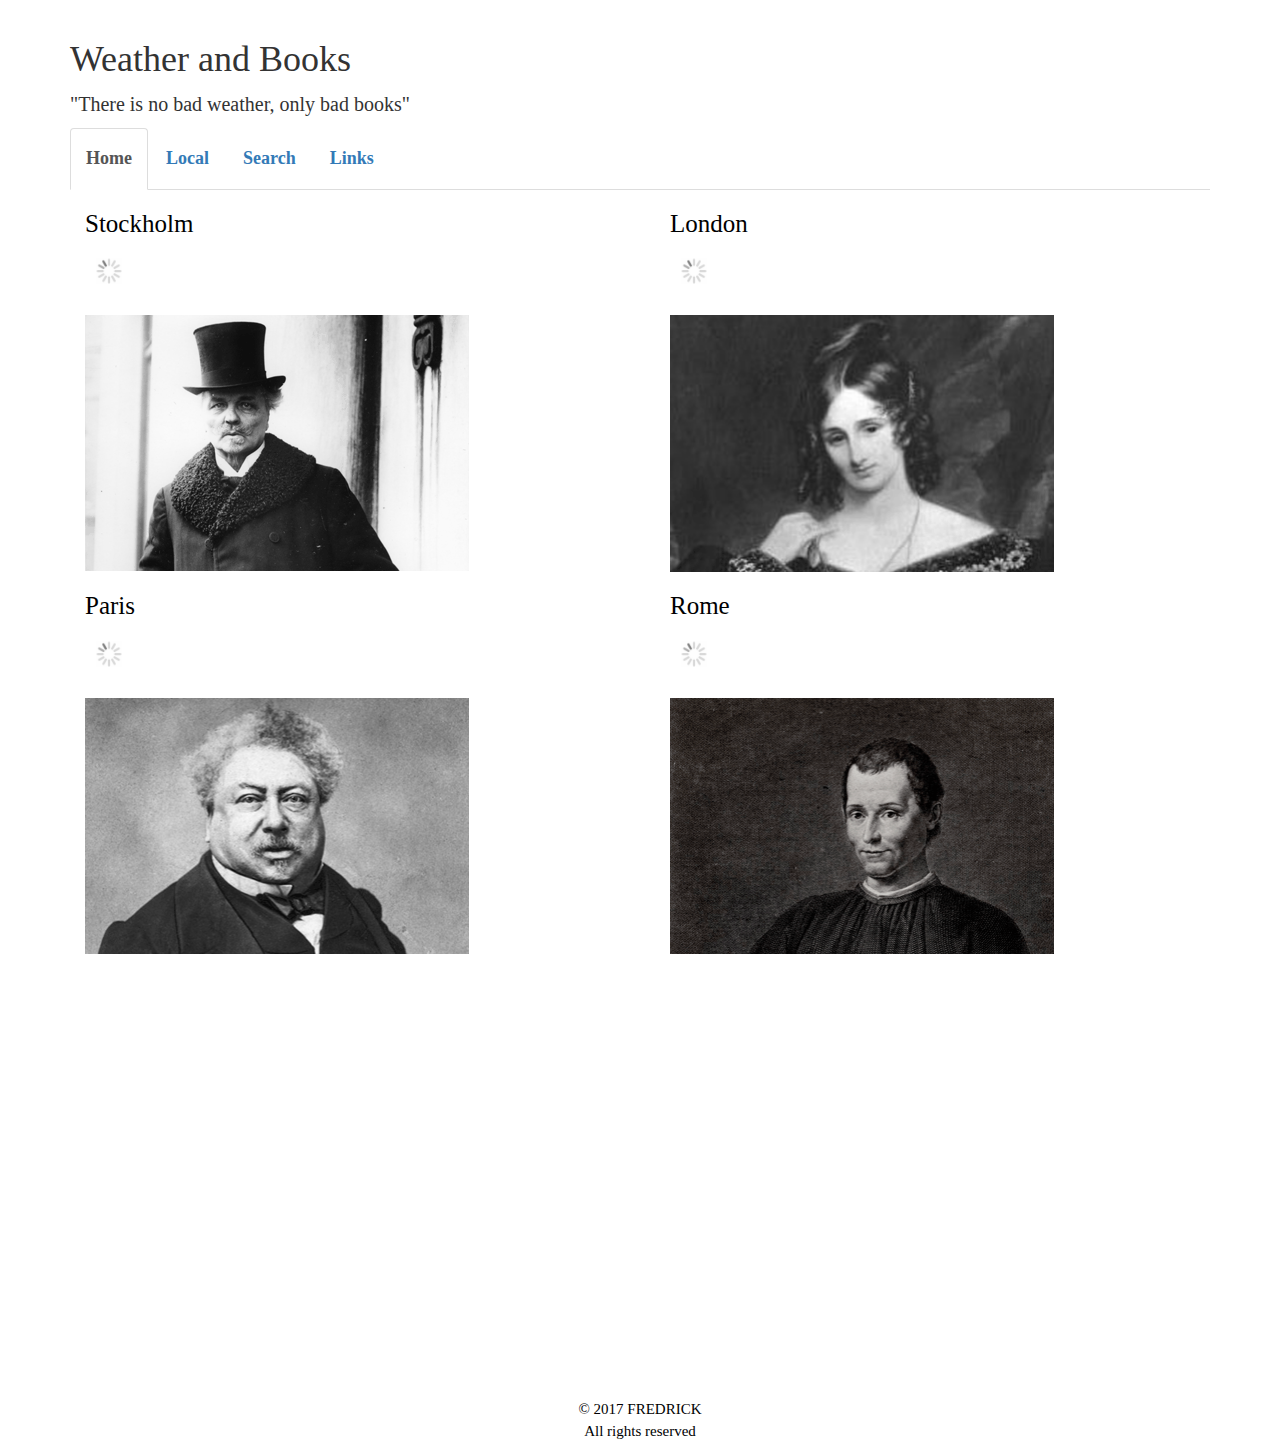
<file: index.html>
<!DOCTYPE html>
<html>
<head>
  <title>Weather and Books</title>
  <meta charset="utf-8">
  <meta name="viewport" content="width=device-width, initial-scale=1">
  <link rel="stylesheet" href="https://maxcdn.bootstrapcdn.com/bootstrap/3.3.7/css/bootstrap.min.css">
  <script src="https://ajax.googleapis.com/ajax/libs/jquery/3.1.1/jquery.min.js"></script>
  <script src="https://maxcdn.bootstrapcdn.com/bootstrap/3.3.7/js/bootstrap.min.js"></script>
  
  <link rel="stylesheet" type="text/css" href="css/main.css">
  <script src="js/script.js"></script>
  </head>
  <body>

<div class="container">
<h1>Weather and Books</h2>
<p>"There is no bad weather, only bad books"</p>

<!--list with boostrap for the tab bar-->
<ul class="nav nav-tabs">
    <li class="active"><a data-toggle="tab" href="#home"><h4>Home </h4></a></li>
    <li><a data-toggle="tab" href="#menu1"> <h4>Local</h4></a></li>
    <li><a data-toggle="tab" href="#menu2"> <h4>Search </h4></a></li>
    <li><a data-toggle="tab" href="#menu3"> <h4>Links</h4></a></li>
	</ul>
	
	<!--holds tab nav-bar bootstrap -->
	<div class="tab-content">
	<div id="home" class="tab-pane fade in active">
	<section >
	<div class="container">
	<div class="row text-center">
	
<!--1st tab holds info inside figure tag-->
<figure class="col-xs-6">
	<h3>Stockholm</h3>
		<!--loading img-->
		<img class="img-responsive" id="load" src="img/load.gif" alt="Stockholm" width="48" height="48">
				<!--on this div sets weather and sun info with jquery-->
		<h3 id="swe"></h3> 
		<!--boostrap to make the images changes depending on screen size-->
		<img class="img-responsive" id="open" src="img/aug.png" alt="Stockholm" width="384" height="384">
	</figure>
	
	<figure class="col-xs-6">
		<h3>London</h3>
		<img class="img-responsive" id="load2" src="img/load.gif" alt="Stockholm" width="48" height="48">
		<h3 id="gb"></h3>
		<img class="img-responsive" id="open2" src="img/mary.png" alt="London" width="384" height="384">
	</figure>
	
	<figure class="col-xs-6">
		<h3>Paris</h3>
		<img class="img-responsive" id="load3" src="img/load.gif" alt="Stockholm" width="48" height="48">
		<h3 id="fr"></h3>
	<img class="img-responsive" id="open3" src="img/duma.png" alt="Paris" width="384" height="384" >
	</figure>
	
	<figure class="col-xs-6">
		<h3>Rome</h3>
		<img class="img-responsive" id="load4" src="img/load.gif" alt="Stockholm" width="48" height="48">
		<h3 id="it"></h3>
		<img class="img-responsive" id="open2" src="img/mac.png" alt="Rome" width="384" height="384">
	 </figure>
	</div>
 </div>
</section>
</div>

<!--Weather and book random site in 2nd tab -->
    <div id="menu1" class="tab-pane fade">
      <h3>Please press button for a weather forecast and a book tip from your location!</h3>
	  <div id="foreCast"></div>
		<!--image that are to be change when/if user accepts reveal coordinates-->
		<img id="my_image" src="img/quest.png"/>
			<!--put a random book with jquery from a list of author taken from KB api-->
			<div id="bookAndAuthor"></div>
	  <button id="butt1" type="button" class="btn btn-primary btn-lg">Weather & Books</button> 
</div>
    
<!--Search field in 3nd tab -->
<div id="menu2" class="tab-pane fade">
		<h3>Search Swedish Royal Library</h3>
		<form >
			<input type="text" autofocus id = "txt" name="search" placeholder="Search.." >
			<button id="butt2" type="button" class="btn btn-primary btn-lg">Search</button> 
		</form>
		<div id="KBauthor"></div>
</div>

<!--Info in 4nd tab -->
<div id="menu3" class="tab-pane fade">
      <h3>Links</h3>
      <p> Aerisapi Api (www.aerisapi.com)<br> Geolocation Api<br> Libris Api <br> Meteocons fonts (http://www.alessioatzeni.com/meteocons/)</p>
    </div>
  </div>
</div>

<!--footer with content-->
<footer class="container">
<div class="row">
<div class="foo">&copy;   2017 FREDRICK <br/>All rights reserved </div> </div>
</footer>

</body>
</html
</file>
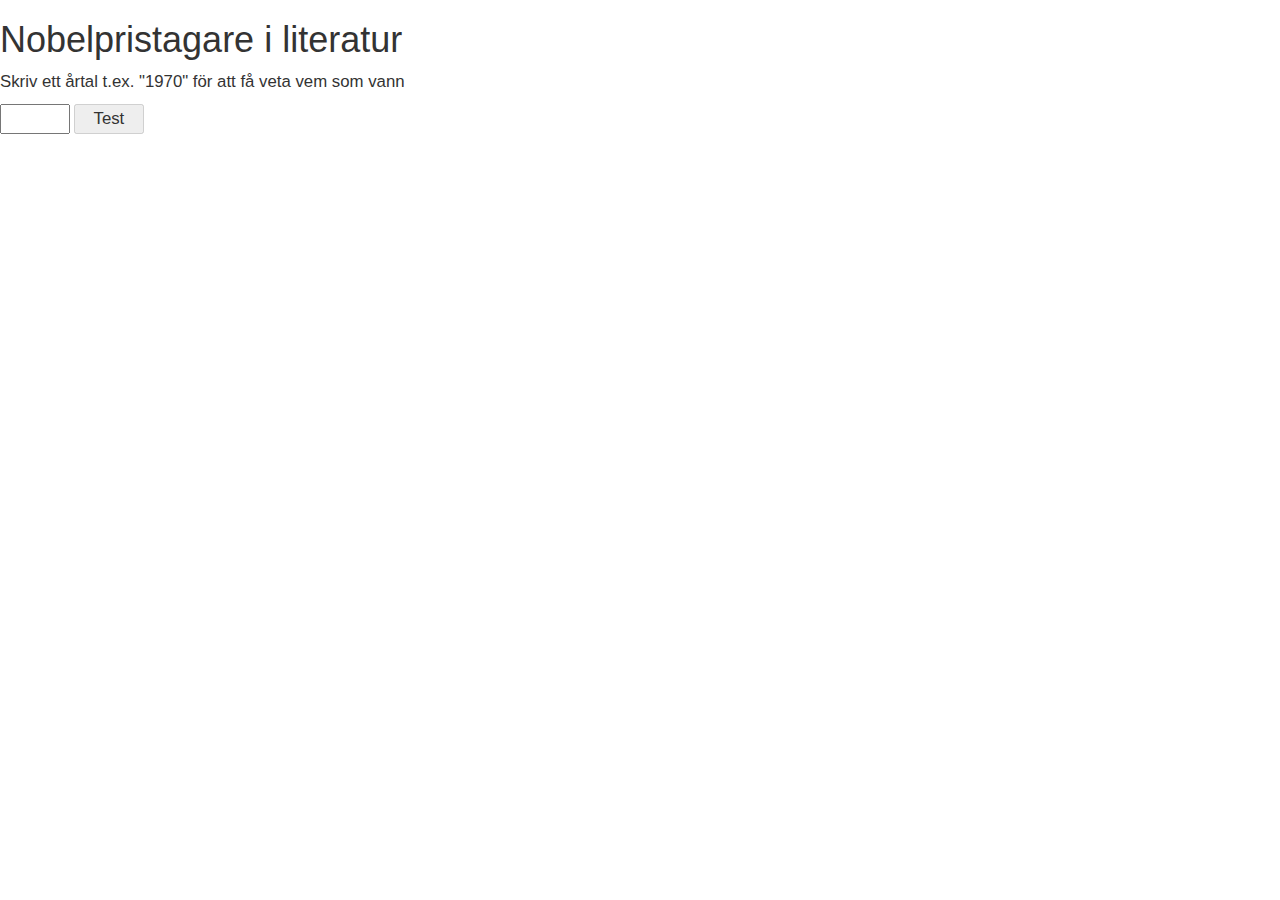
<file: svdTest.html>
<!DOCTYPE html>
<html>
<head>
	<title>Test</title>
	  <meta charset="utf-8">

  <meta name="viewport" content="width=device-width, initial-scale=1">
  <link rel="stylesheet" href="https://maxcdn.bootstrapcdn.com/bootstrap/3.3.7/css/bootstrap.min.css">
  <script src="https://ajax.googleapis.com/ajax/libs/jquery/3.1.1/jquery.min.js"></script>
  <script src="https://maxcdn.bootstrapcdn.com/bootstrap/3.3.7/js/bootstrap.min.js"></script>
  <script src="https://ajax.googleapis.com/ajax/libs/jquery/3.1.1/jquery.min.js"></script>
	  <style>
#test {
    width: 70px;
	height: 30px;
	font-size: 120%;
}
button {
    width: 70px;
	height: 30px;
	font-size: 120%;
}
p{
	font-size: 120%;
}
  	</style>
	<script src="https://code.jquery.com/jquery-1.10.2.js"></script>
	<script type="text/javascript">
	$(document).ready(function() {
	
	 var value;
	 
	 $(':text').keyup(function() {
    if($('#test').val() != "" ){
       $('#sub').removeAttr('disabled');
    } else {
       $('#sub').attr('disabled', true);   
    }
});
	 
	 
		$("button").click(function() {
		

	value = $("#test").val().toString(); 
	
		  var f = "http://api.nobelprize.org/v1/prize.json?year=" + value + "&yearTo=" + value + "&category=literature";
			$.getJSON(f, 
				function(data) {
				
					//$("#hej").append(data.prizes.year);
							$.each(data.prizes, function(i, obj) {
						var post = "<article>";
						post += "<h1>" + obj.year + "</h1>";
						//post += "<p>" + obj.category + "</p>";
						post += "<ul>";
						for(var i in obj.laureates)
						{
							post += "<li>" + obj.laureates[i].firstname + " "+ obj.laureates[i].surname + "</li>";
						}
						post += "</ul>";
						post += "</article>";
						$("#blogposts").append(post);
					});
		
					
			});
			
		});
	});
	</script>
</head>
<body>
<h1>Nobelpristagare i literatur</h1>
<p>Skriv ett årtal t.ex. "1970" för att få veta vem som vann</p>
	<input type="text" id="test" maxlength="4">
	<button id = "sub" disabled>Test</button>
	<div id="blogposts"></div>
		<div id="hej"></div>
</body>
</html
</file>
<file: css/main.css>
﻿/*Fredrick Östlund 2016*/


body {
font-family: "Times New Roman", Times, serif;
font-size: 20px;
font-weight: 300;
  padding-top: 20px;
  padding-bottom: 20px;
}

h3 {
  color:Black !important;
  font-size: 25px;
  text-align: left;
}

	h2 {
		font-size: 25px;
	}

		h4 {
		//font-size: 11px;
		font-weight: bold;
	}
	
@font-face {
    font-family: myFirstFont;
    src: url(meteocons-webfont.woff);
}

.weatherFont {
    font-family: myFirstFont;
	font-size: 30px;
}

	input[type=text] {
    width: 80%;
    box-sizing: border-box;
    border: 1px solid;
    border-radius: 4px;
    font-size: 16px;
    background-color: white;
    background-position: 10px 10px; 
    background-repeat: no-repeat;
    padding: 12px 20px 12px 40px;
}
	footer {
		
	height: 100px;
	color:black !important;
  font-size: 15px;
  text-align: center;
      padding-top: 400px;
	  
	  clear: both;
    position: relative;
    z-index: 10;
    height: 3em;
    margin-top: 3em;
}


	
   @media only screen and (max-width: 400px) {

		body {
		
		font-size: 12px;
		font-weight: 200;
	}
	
	h3 {
		font-size: 12px;
	}
	
		h2 {
		font-size: 12px;
	}
	
		h4 {
		font-size: 11px;
		font-weight: bold;
	}
	
	.weatherFont {
    font-family: myFirstFont;
	font-size: 12px;
}
	

}

   @media only screen and (max-width: 600px) {

		body {
		
		font-size: 18px;
		font-weight: 200;
	}
		h3 {
		font-size: 18px;
	}
	
		h2 {
		font-size: 18px;
	}
		.weatherFont {
		font-family: myFirstFont;
		font-size: 20px;
}


}

  @media only screen and (max-width: 700px) {

		body {
		
		font-size: 20px;
		font-weight: 220;
	}
		h3 {
		font-size: 20px;
	}
	
		h2 {
		font-size: 20px;
	}
		.weatherFont {
		font-family: myFirstFont;
		font-size: 22px;
}


}
</file>
